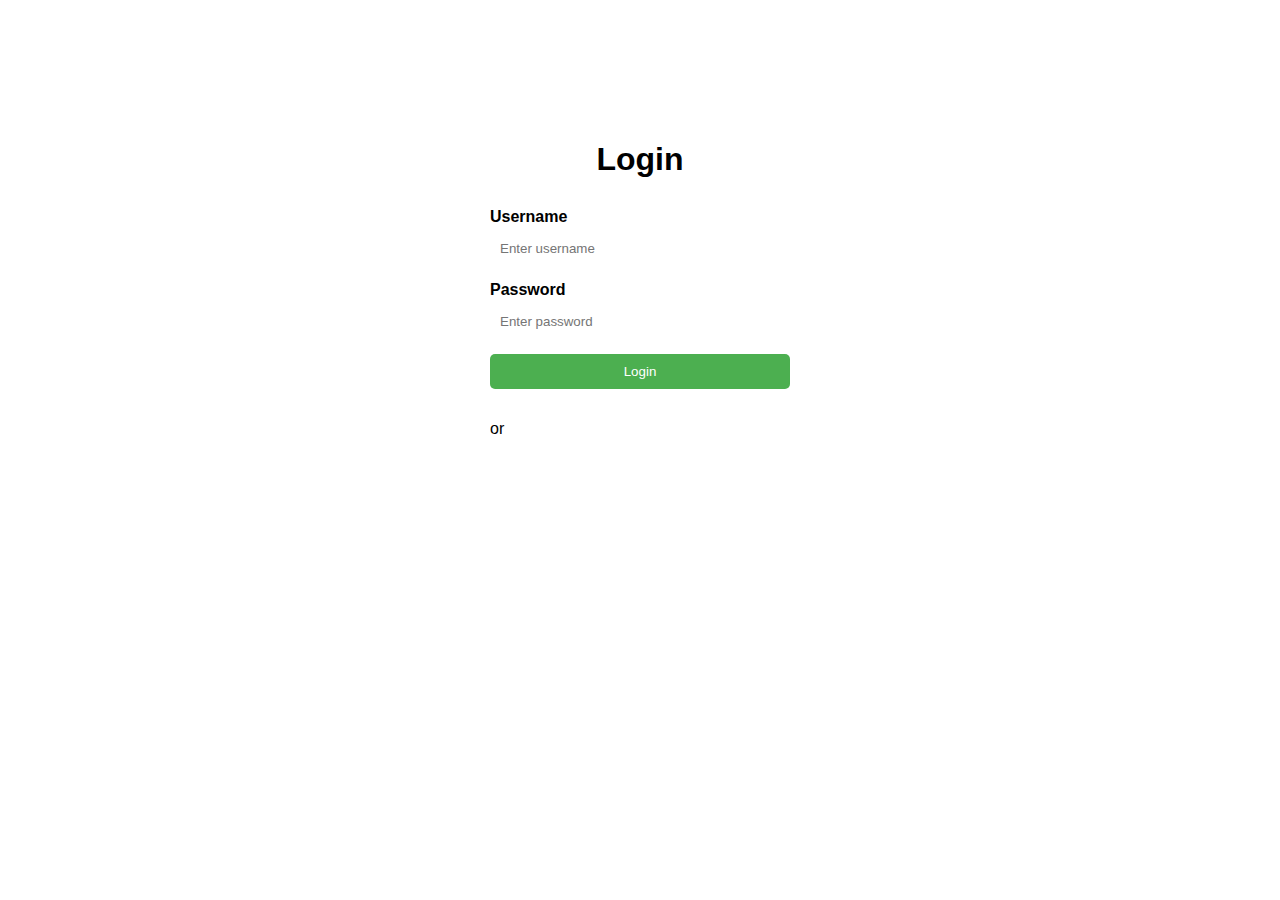
<file: index.html>
<!DOCTYPE html>
<html>
<head>
	<title>Login Page</title>
	<link rel="stylesheet" type="text/css" href="style.css">
</head>
<body>
	<div id="otpless"></div>
	<div id="login-box-id" class="login-box">
		<h1>Login</h1>
		<form action="/">
			<label for="username">Username</label>
			<input type="text" id="username" name="username" placeholder="Enter username">
			<label for="password">Password</label>
			<input type="password" id="password" name="password" placeholder="Enter password">
			<input type="submit" value="Login">
		</form>
		<p>or</p>
		
		<script type="text/javascript" src="https://otpless.com/auth.js"></script>
		<!-- Get user's whatsapp number and name -->
		<script type="text/javascript">
			function otpless(otplessUser) {
				var waName = otplessUser.waName;
				var waNumber = otplessUser.waNumber;
				// Signup/signin the user and redirect to next page
				document.getElementById('otpless').innerHTML = `
					<h2>Hi ${waName} welcome !</h2>
					<h2>${waNumber}</h2>
				`;
				document.getElementById('login-box-id').display=none;
				//window.location.href = "welcome.html";
			}
		</script>
	</div>
</body>
</html>
</file>
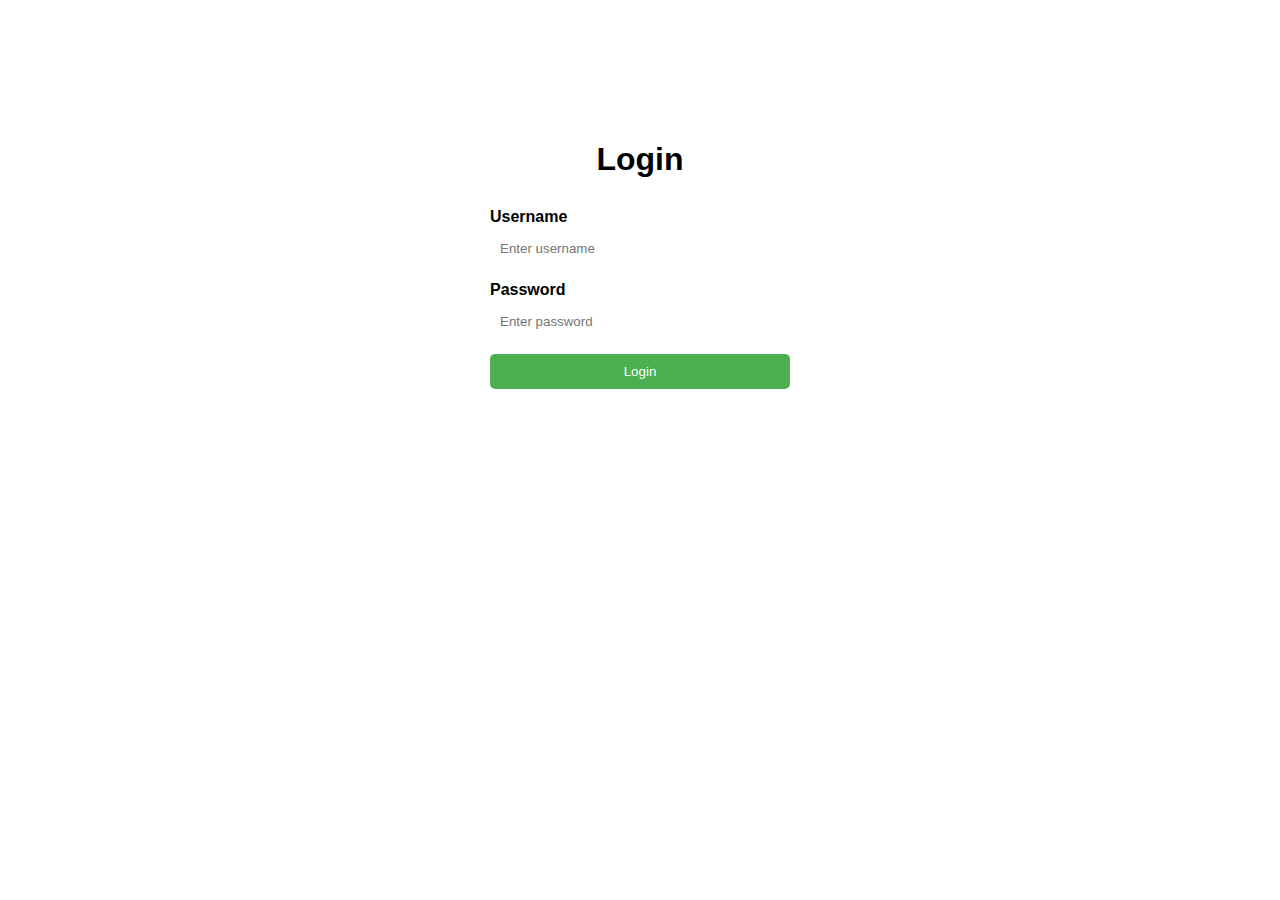
<file: login.html>
<!DOCTYPE html>
<html>
<head>
	<title>Login Page</title>
	<link rel="stylesheet" type="text/css" href="style.css">
</head>
<body>
	<div class="login-box">
		<h1>Login</h1>
		<form>
			<label for="username">Username</label>
			<input type="text" id="username" name="username" placeholder="Enter username">
			<label for="password">Password</label>
			<input type="password" id="password" name="password" placeholder="Enter password">
			<input type="submit" value="Login">
		</form>
	</div>

    <script type="text/javascript" src="https://otpless.com/auth.js"></script>
<!-- Get user's whatsapp number and name -->
<script type="text/javascript">
  function otpless(otplessUser) {
   var waName = otplessUser.waName;
   var waNumber = otplessUser.waNumber;
   // Signup/signin the user and redirect to next page
   document.getElementById('otpless').innerHTML = `
   <h2>Hi ${waName} welcome !</h2>
   <h2>${waNumber}</h2>
   `;
  }
</script>
</body>
</html>
</file>
<file: style.css>
body {
	background-image: url('https://images.unsplash.com/photo-1556228729-038b7810db27');
	background-size: cover;
	background-position: center;
	font-family: Arial, sans-serif;
}

.login-box {
	background-color: rgba(255, 255, 255, 0.8);
	border-radius: 5px;
	padding: 20px;
	width: 300px;
	margin: auto;
	margin-top: 100px;
}

h1 {
	text-align: center;
	margin-bottom: 30px;
}

form {
	display: flex;
	flex-direction: column;
}

label {
	font-weight: bold;
	margin-bottom: 5px;
}

input[type="text"], input[type="password"], input[type="submit"] {
	padding: 10px;
	margin-bottom: 15px;
	border-radius: 5px;
	border: none;
}

input[type="submit"] {
	background-color: #4CAF50;
	color: white;
	cursor: pointer;
}
</file>
